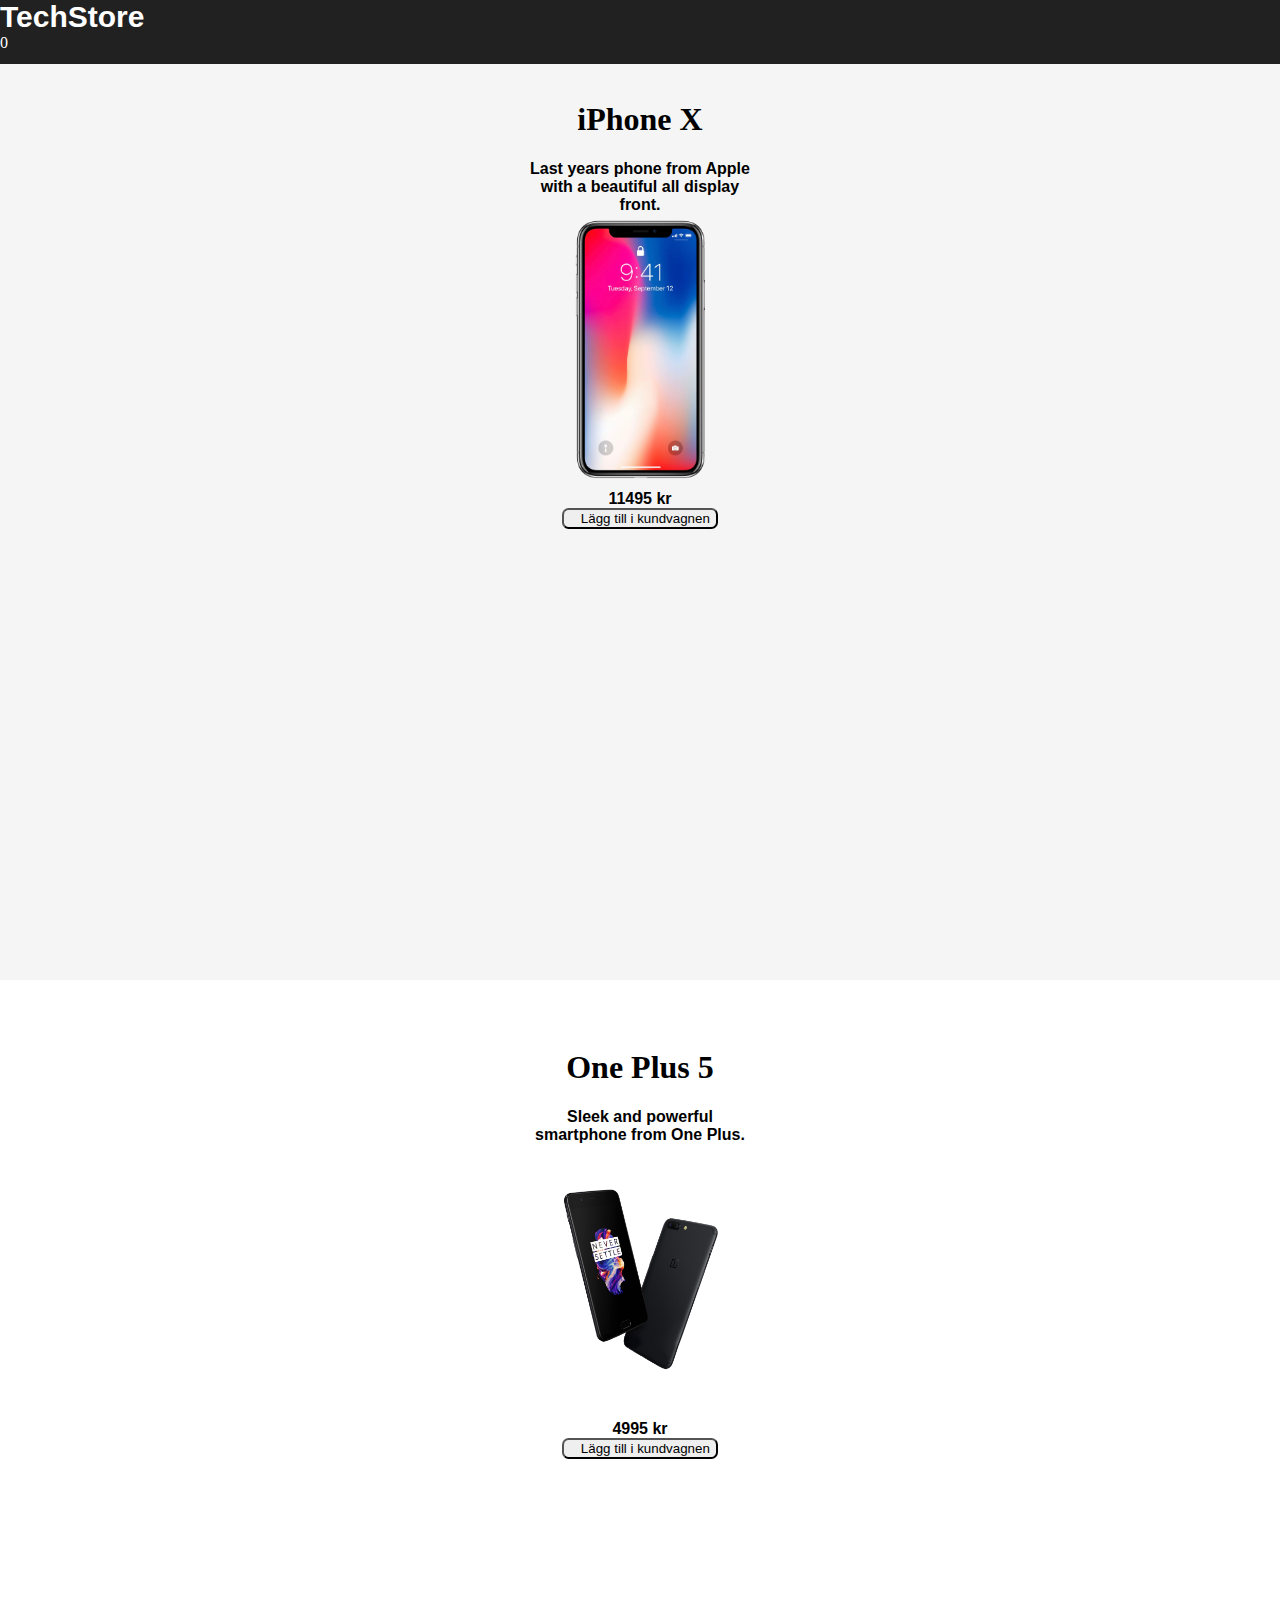
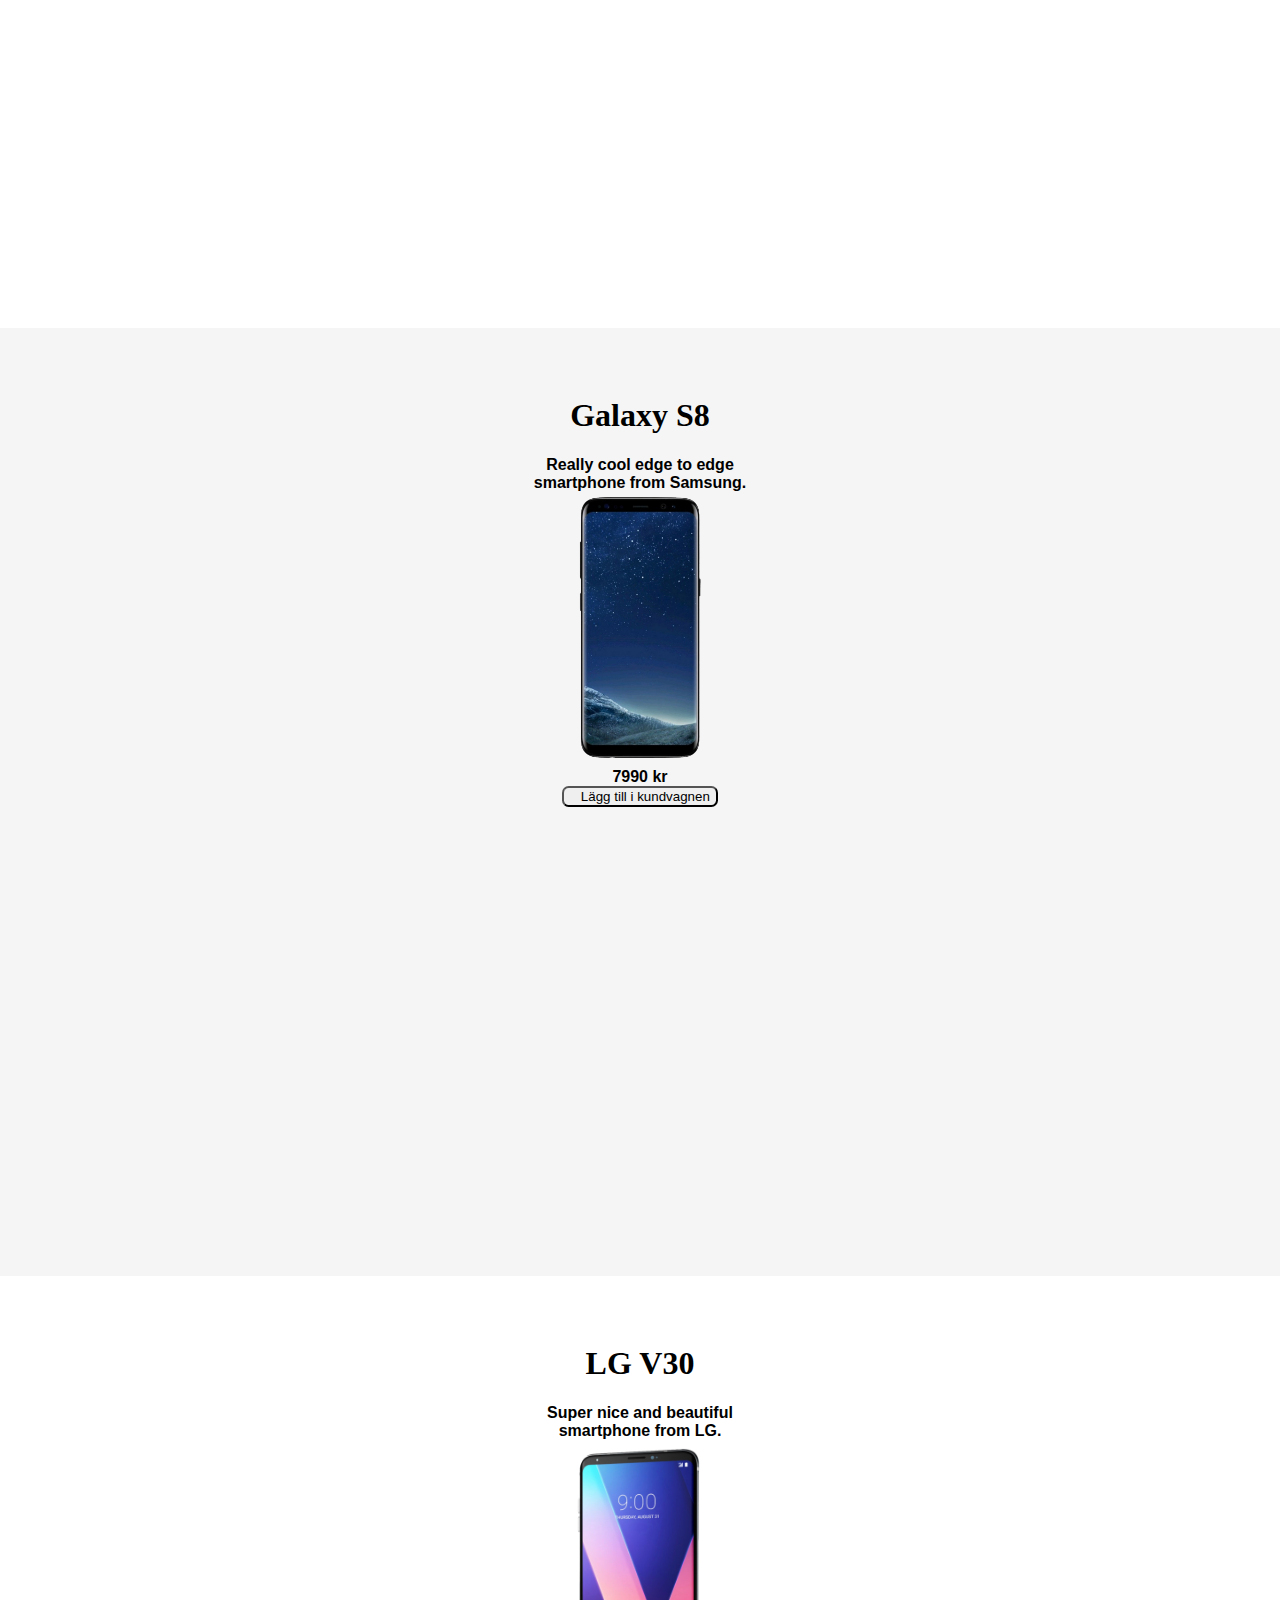
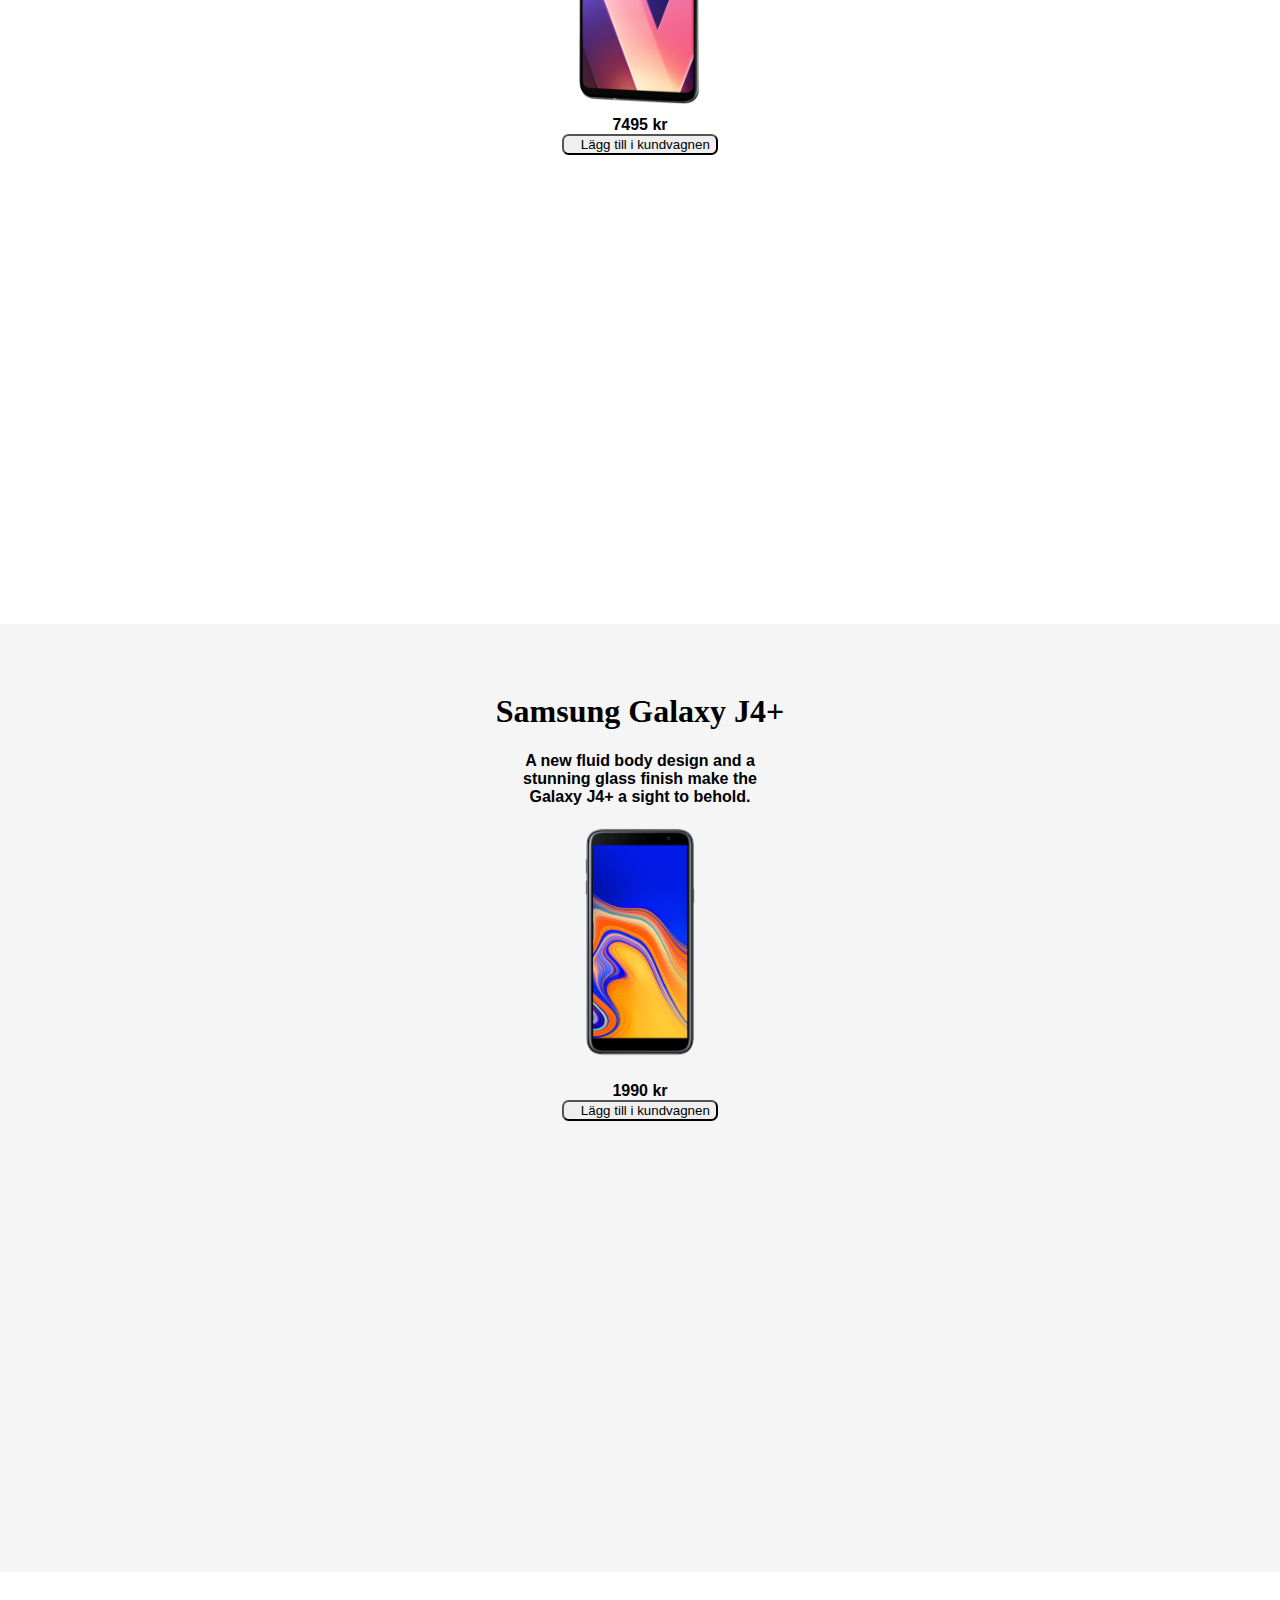
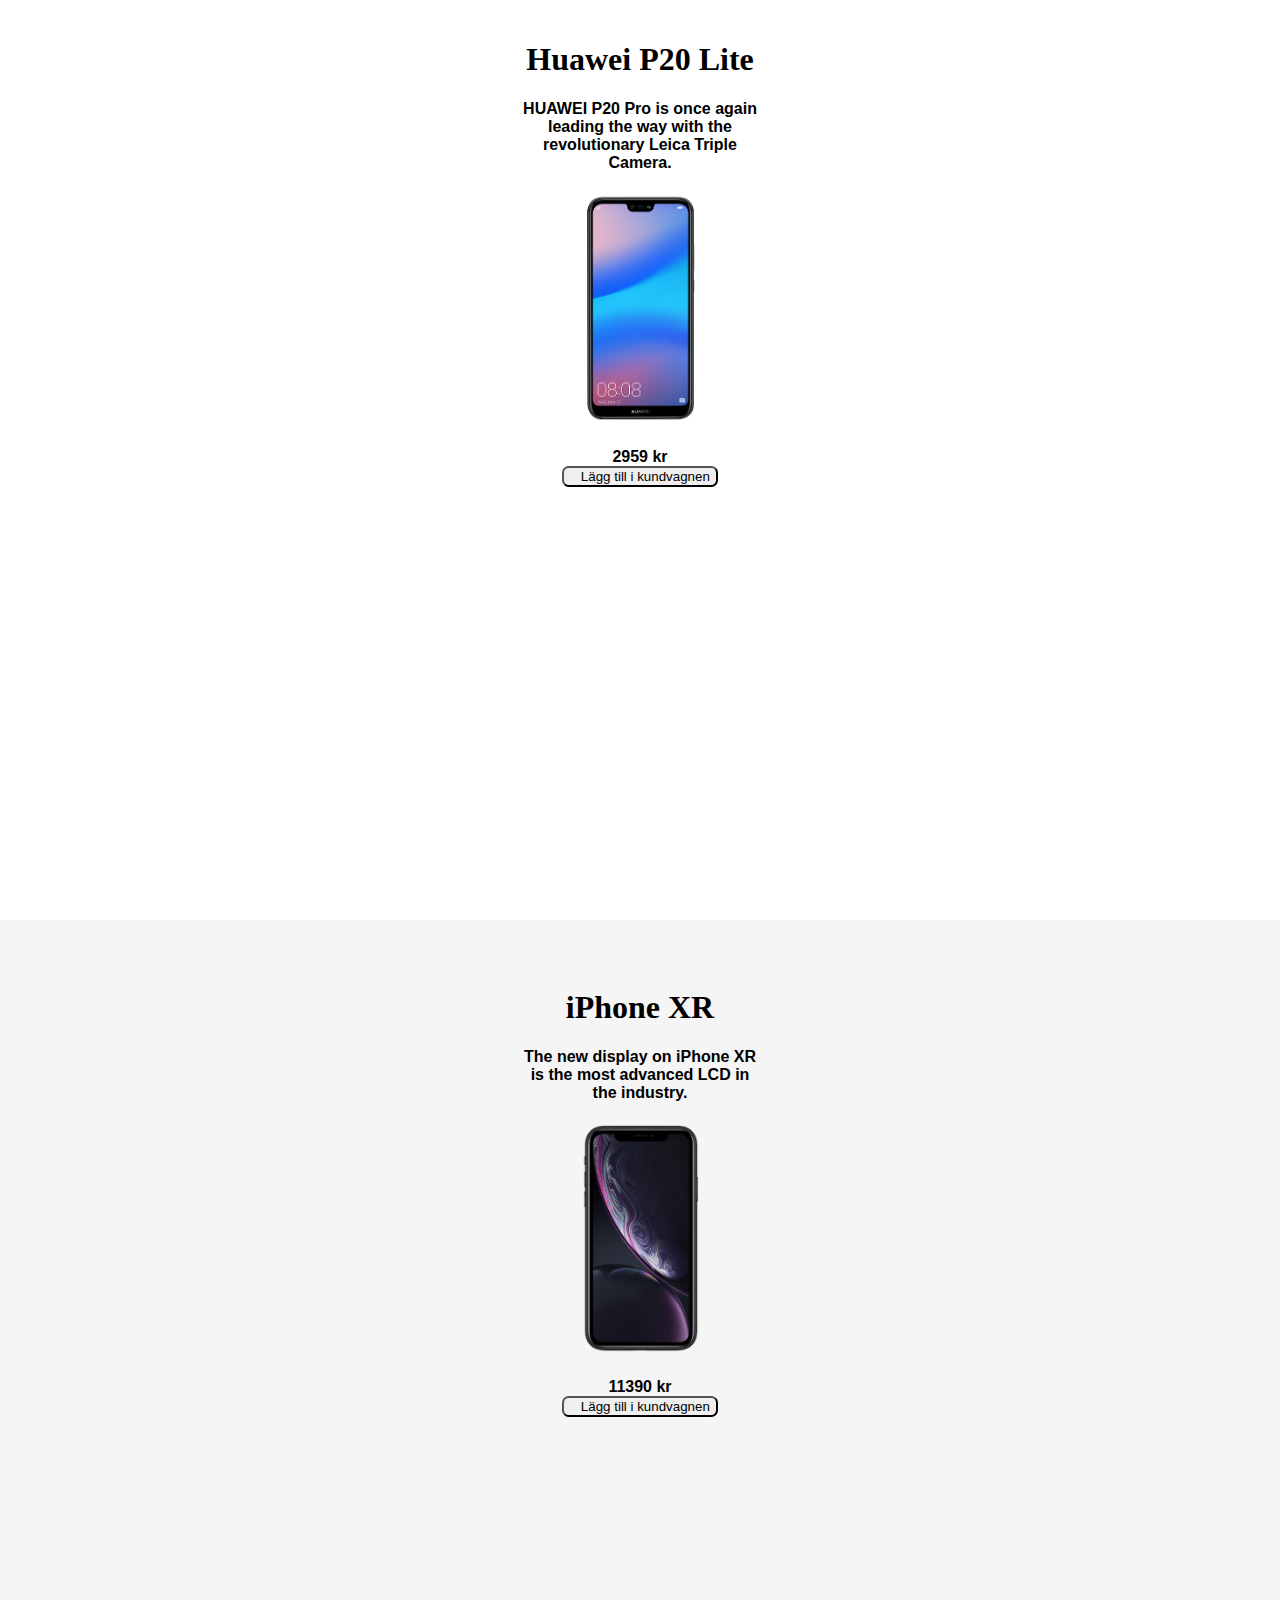
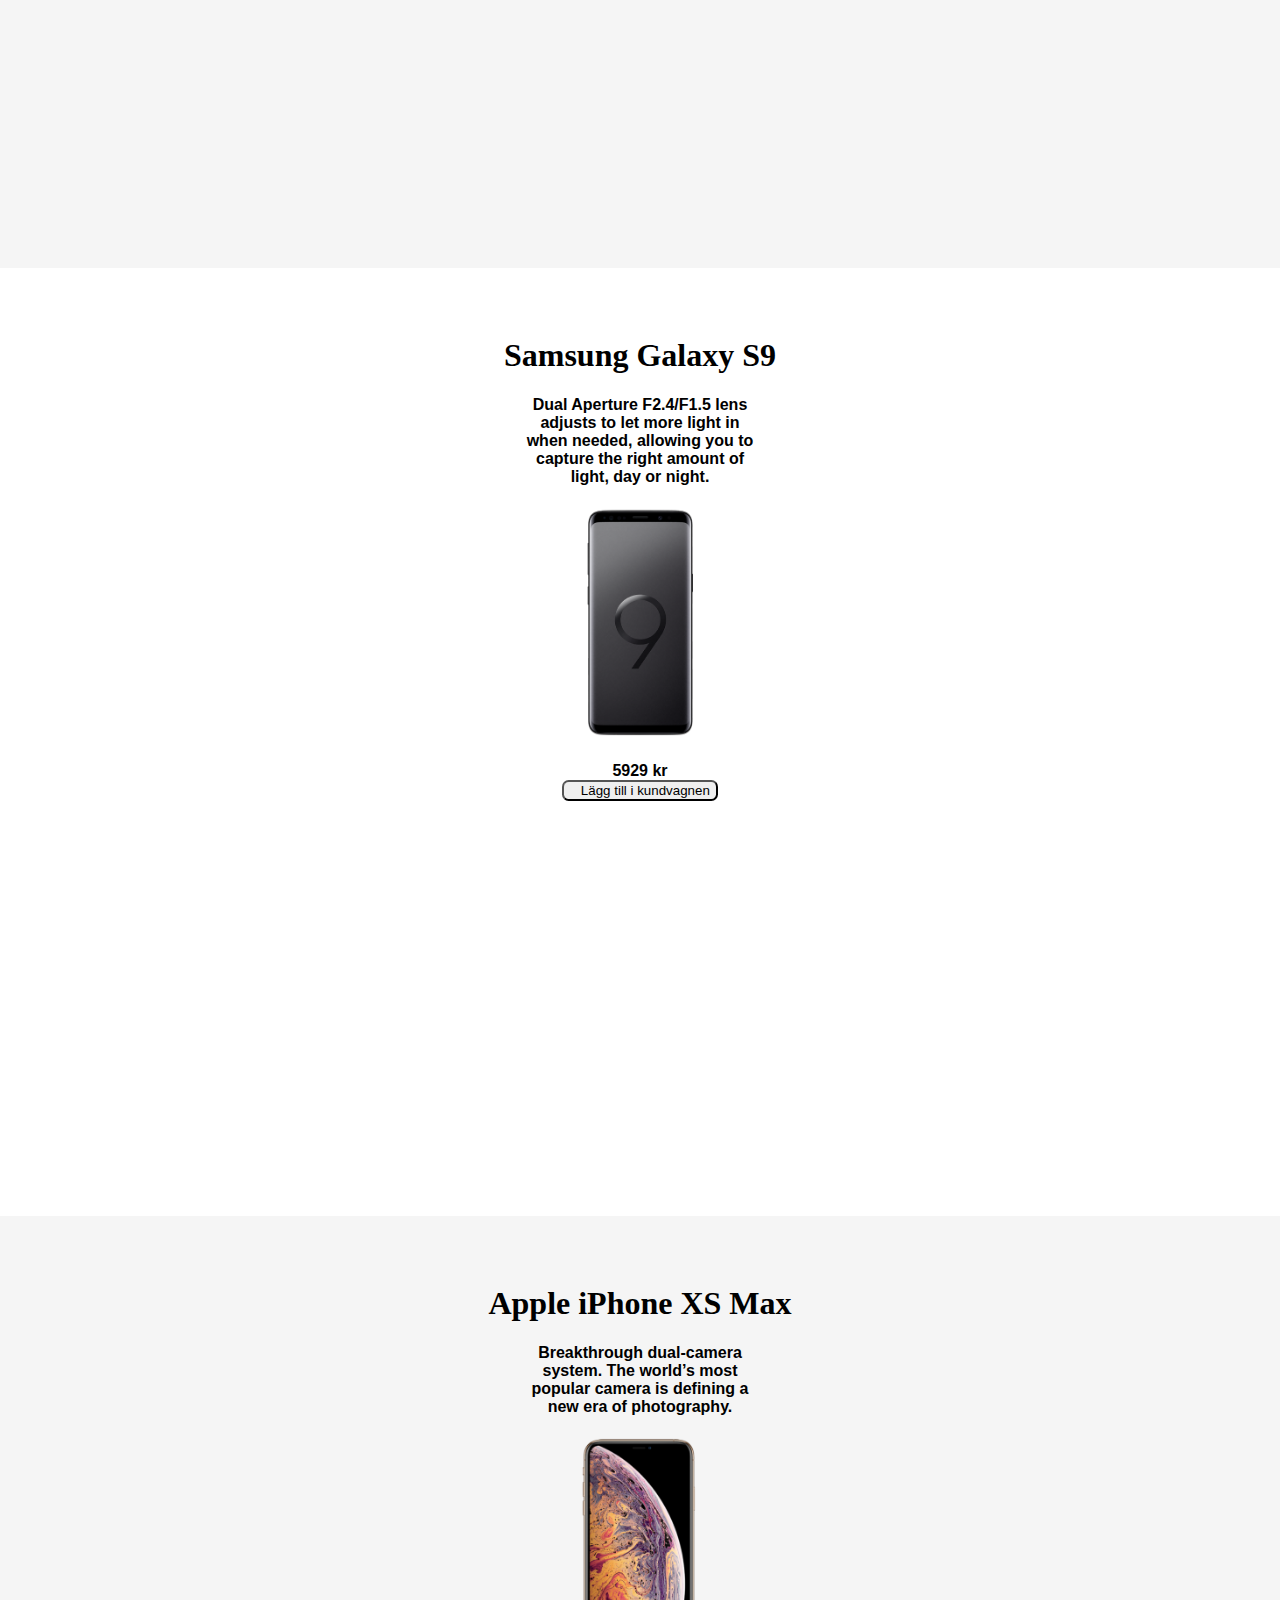
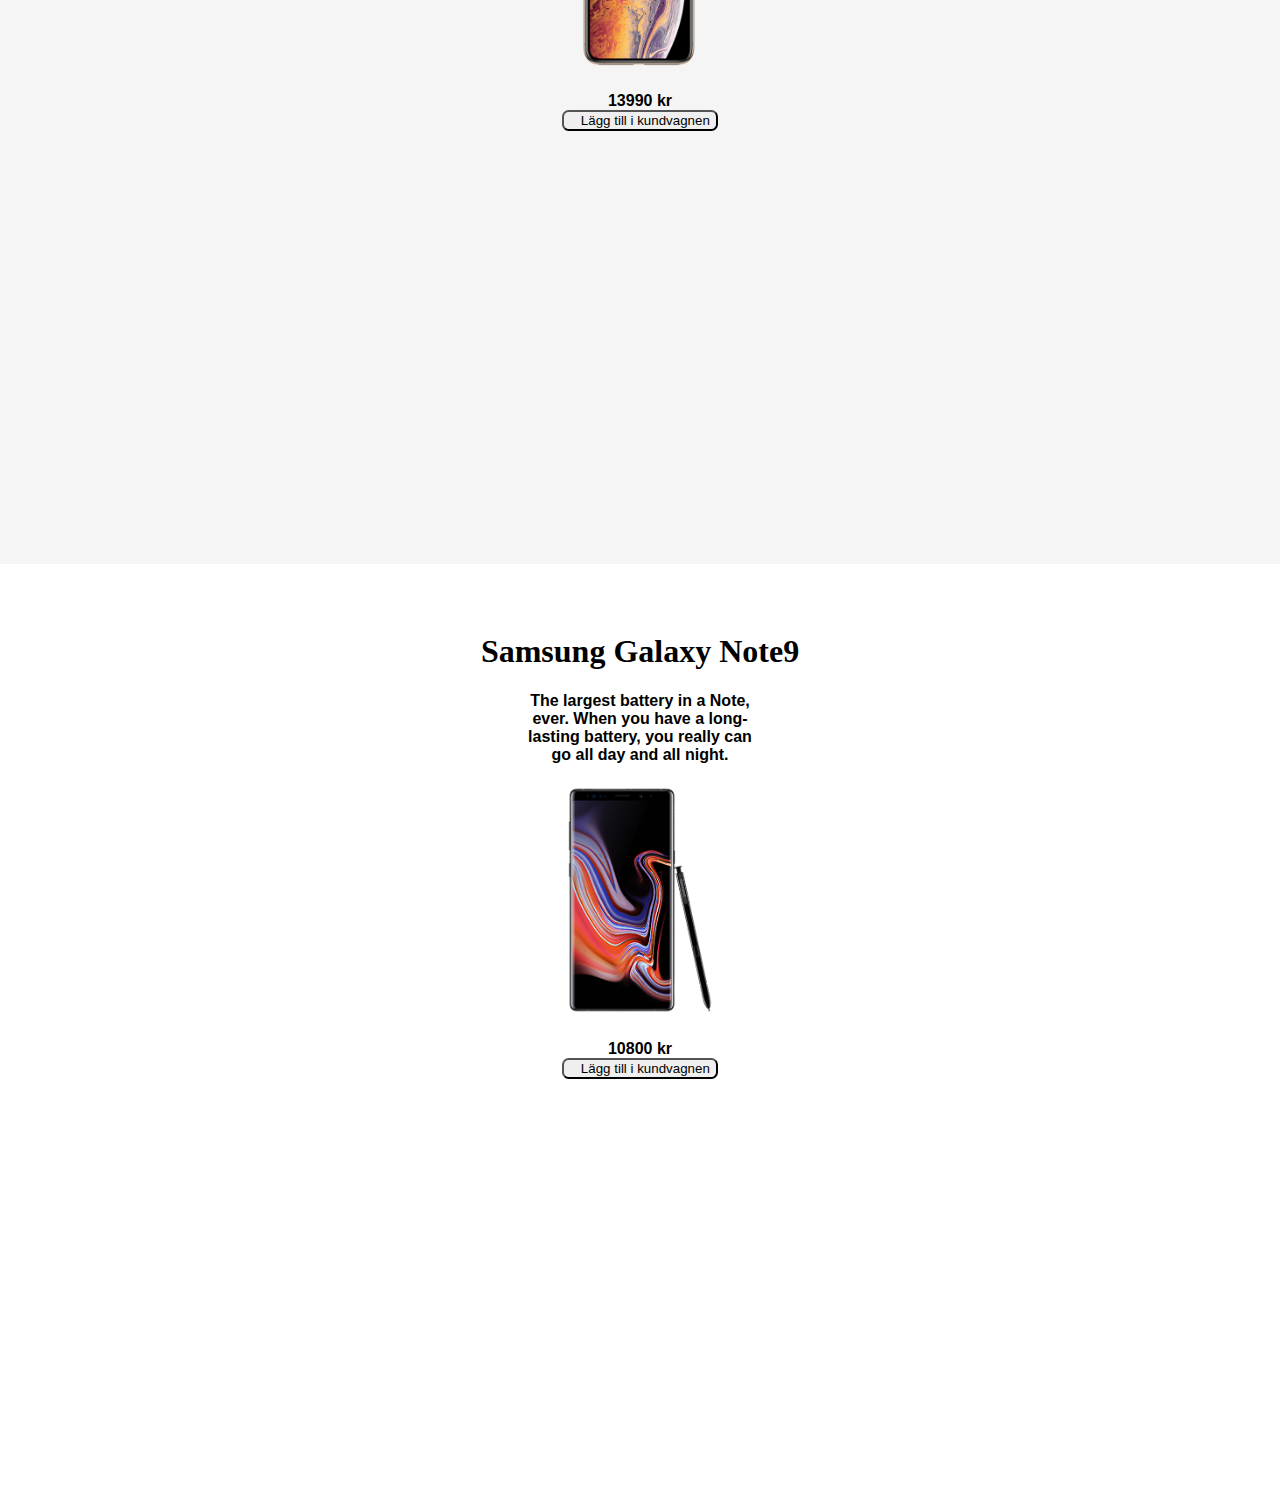
<file: index.html>
<!DOCTYPE HTML>
<html>
    <head>
        <meta charset="utf-8" />
        <meta http-equiv="X-UA-Compatible" content="IE=edge">
        <meta name="viewport" content="width=device-width, initial-scale=1">
        <link rel="stylesheet" href="https://use.fontawesome.com/releases/v5.4.2/css/all.css" integrity="sha384-/rXc/GQVaYpyDdyxK+ecHPVYJSN9bmVFBvjA/9eOB+pb3F2w2N6fc5qB9Ew5yIns" crossorigin="anonymous">
        <script src="https://code.jquery.com/jquery-3.3.1.min.js"integrity="sha256-FgpCb/KJQlLNfOu91ta32o/NMZxltwRo8QtmkMRdAu8="crossorigin="anonymous"></script>
        <script src="./main.js"></script>
        <link rel="stylesheet" href="https://stackpath.bootstrapcdn.com/bootstrap/4.1.3/css/bootstrap.min.css" integrity="sha384-MCw98/SFnGE8fJT3GXwEOngsV7Zt27NXFoaoApmYm81iuXoPkFOJwJ8ERdknLPMO" crossorigin="anonymous"/>
        <link rel="stylesheet" href="./mobilestylestart.css"/>
        <title>TechStore</title>
    </head>
    <body onload="initSite()">
        <header>
            <nav class="navbar navbar-expand">
                <div class="navbar-collapse">
                    <a class="navbar-brand mb-0 h1" href="./index.html">TechStore</a>
                    <a class="users" href="./inloggning.html"><i class="far fa-user"></i></a>
                </div>
                <span id="numberOfProducts"></span>
                <a class="cart" href="./shoppingcart.html"><i class="cart fas fa-shopping-cart"></i></a>
            </nav>
        </header>
    
    <main>

    </main>
    
    </body>
</html>
</file>
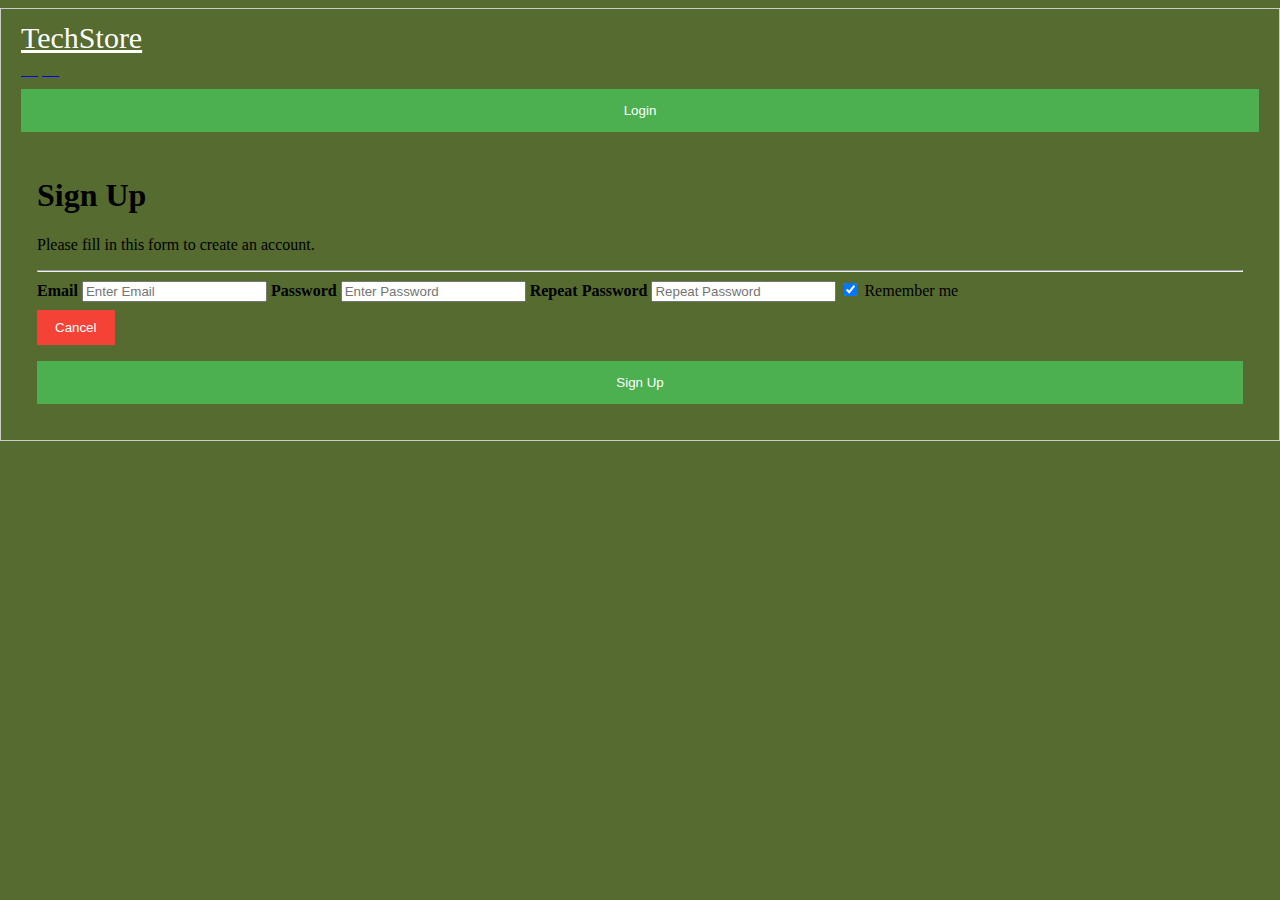
<file: inloggning.html>
<!DOCTYPE HTML>
<html>
    <head>
        <meta charset="utf-8" />
        <meta http-equiv="X-UA-Compatible" content="IE=edge" />
        <meta name="viewport" content="width=device-width, initial-scale=1" />
        <link rel="stylesheet" href="https://use.fontawesome.com/releases/v5.4.2/css/all.css" integrity="sha384-/rXc/GQVaYpyDdyxK+ecHPVYJSN9bmVFBvjA/9eOB+pb3F2w2N6fc5qB9Ew5yIns" crossorigin="anonymous" />
        <script src="https://code.jquery.com/jquery-3.3.1.min.js"integrity="sha256-FgpCb/KJQlLNfOu91ta32o/NMZxltwRo8QtmkMRdAu8="crossorigin="anonymous"></script>
        <script src="./main.js"></script>
        <link rel="stylesheet" href="https://stackpath.bootstrapcdn.com/bootstrap/4.1.3/css/bootstrap.min.css" integrity="sha384-MCw98/SFnGE8fJT3GXwEOngsV7Zt27NXFoaoApmYm81iuXoPkFOJwJ8ERdknLPMO" crossorigin="anonymous"/>
        <link rel="stylesheet" href="./inloggning.css"/>
        <title>TechStore</title>
    </head>
  <header>
        <nav class="navbar navbar-expand">
            <div class="navbar-collapse">
                <a class="navbar-brand mb-0 h1" href="./index.html">TechStore</a>
            </div>
            <span id="numberOfProducts"></span>
            <a class="users" href="./inloggning.html"><i class="far fa-user"></i></a>
            <a class="cart" href="./shoppingcart.html"><i class="cart fas fa-shopping-cart"></i></a>
        </nav>
</header>
    <body style>
       <button onclick="document.getElementById('id01').style.display='block'">Login</button>
         <div id="id01" class="modal">
            <form class="modal-content animate" action="/action_page.php">
                <div class="imgcontainer">
                    <span onclick="document.getElementById('id01').style.display='none'" class="close" title="Close Modal">&times;</span>
                      <img src="mockups/welcome.PNG" alt="Avatar" class="avatar" />
                    </div>
                
                    <div class="container">
                      <label for="uname"><b>Username</b></label>
                      <input type="text" placeholder="Enter Username" name="uname" required />
                
                      <label for="psw"><b>Password</b></label>
                      <input type="password" placeholder="Enter Password" name="psw" required />
                        
                      <button type="submit">Login</button>
                      <label>
                        <input type="checkbox" checked="checked" name="remember" /> Remember me
                      </label>
                    </div>
                
                    <div class="container">
                      <button type="button" onclick="document.getElementById('id01').style.display='none'" class="cancelbtn">Cancel</button>
                      <span class="psw">Forgot <a href="#">password?</a></span>
                    </div>
        </div>
        <form action="/action_page.php">
            <div class="container">
              <h1>Sign Up</h1>
              <p>Please fill in this form to create an account.</p>
              <hr />
          
              <label for="email"><b>Email</b></label>
              <input type="text" placeholder="Enter Email" name="email" required />
          
              <label for="psw"><b>Password</b></label>
              <input type="password" placeholder="Enter Password" name="psw" required />
          
              <label for="psw-repeat"><b>Repeat Password</b></label>
              <input type="password" placeholder="Repeat Password" name="psw-repeat" required />
              
              <label>
                <input type="checkbox" checked="checked" name="remember" /> Remember me
              </label>
          
              <div class="clearfix">
                <button type="button" class="cancelbtn">Cancel</button>
                <button type="submit" class="signupbtn">Sign Up</button>
              </div>
    
    <main>

    </main>
    
 </body>
</html>
</file>
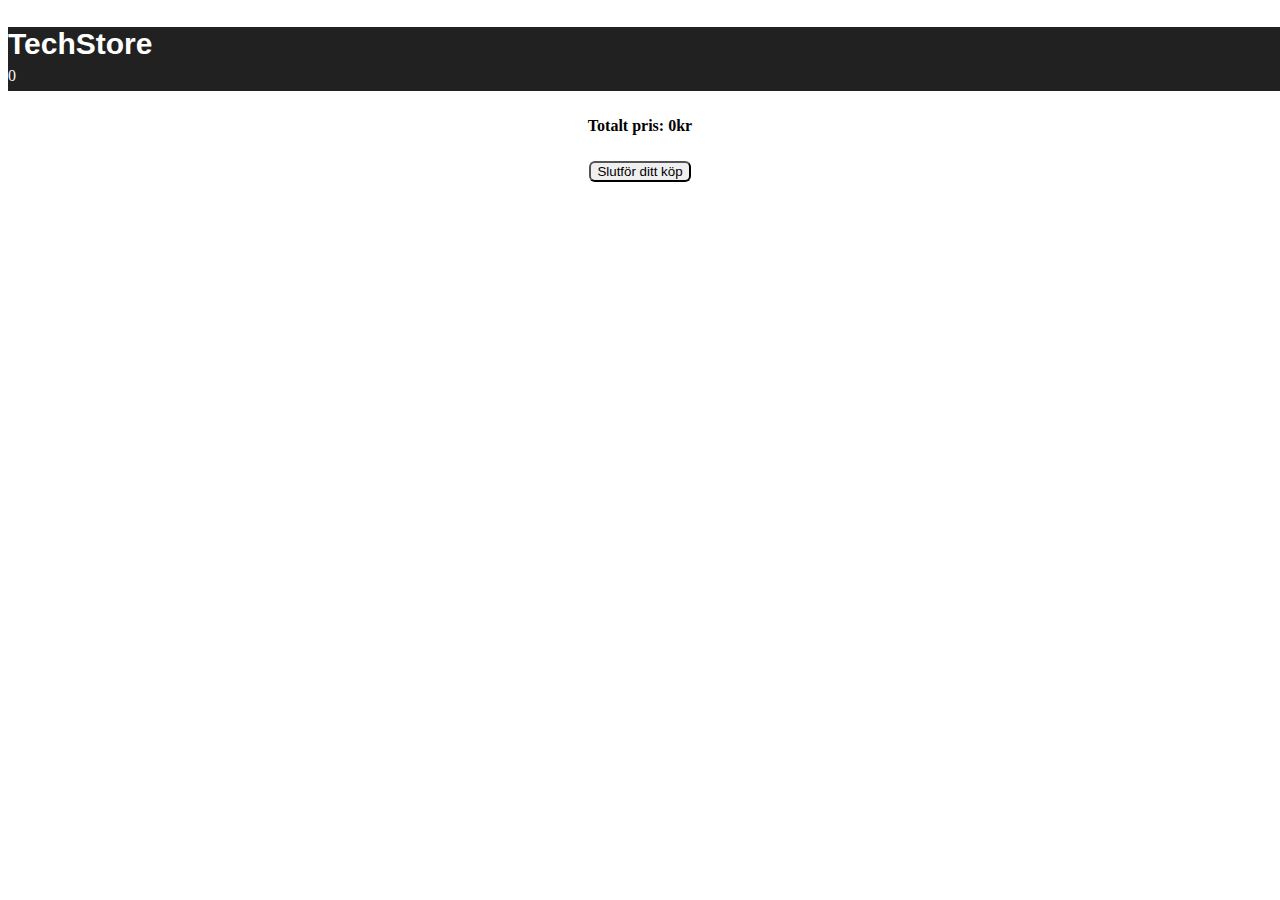
<file: shoppingcart.html>
<!DOCTYPE html>
<html lang="en">

<head>
    <meta charset="UTF-8">
    <meta name="viewport" content="width=device-width, initial-scale=1.0">
    <meta http-equiv="X-UA-Compatible" content="ie=edge">
    <link rel="stylesheet" href="https://use.fontawesome.com/releases/v5.4.2/css/all.css" integrity="sha384-/rXc/GQVaYpyDdyxK+ecHPVYJSN9bmVFBvjA/9eOB+pb3F2w2N6fc5qB9Ew5yIns" crossorigin="anonymous">
    <script src="https://code.jquery.com/jquery-3.3.1.min.js" integrity="sha256-FgpCb/KJQlLNfOu91ta32o/NMZxltwRo8QtmkMRdAu8=" crossorigin="anonymous"></script>
    <link rel="stylesheet" href="https://stackpath.bootstrapcdn.com/bootstrap/4.1.3/css/bootstrap.min.css" integrity="sha384-MCw98/SFnGE8fJT3GXwEOngsV7Zt27NXFoaoApmYm81iuXoPkFOJwJ8ERdknLPMO" crossorigin="anonymous">
    <link rel="stylesheet" href="cartStyle.css">
    <script src="./shoppingsitejava.js"></script>
    <title>TechStore</title>
</head>

<body onload="listLoaded()">
    <header>
        <nav class="navbar navbar-expand">
            <div class="navbar-collapse">
                <a class="navbar-brand mb-0 h1" href="./index.html">TechStore</a>
            </div>
            <span id="numberOfProducts"></span>
            <a class="" href="./shoppingcart.html"><i class="cart fas fa-shopping-cart"></i></a>
        </nav>

    </header>

    <main id="allProducts">

    </main>

</body>

</html>
</file>
<file: mobilestylestart.css>
body {
    margin: 0;
    padding: 0;
}
.navbar {
    background-color: #212121;
    height: 4em;
    position: fixed;
    width: 100%;
}

.navbar-brand {
    color: white;
    text-decoration: none;
    font-weight: bold;
    font-size: 1.875em;
    font-family: Arial, Helvetica, sans-serif;
}

a:hover {
    color: #ffffff;
} 

#numberOfProducts {
    color: #ffffff;
    padding-right: 0.3em;
}

.cart {
    color: #ffffff;
    float: right;
    font-size: 1.25em;
}

img {
    width: 10em;
    height: 17em;
    object-fit: scale-down;
}

main {
    display: flex;
    align-items: center;
}

.productContainers {
    width: 100vw;
    display: flex;
    flex-direction: column;
    align-items: center;
    text-align: center;
    margin-top: 2em;
}

.productInfoContainer:nth-child(odd) {
    background-color: #F5F5F5
}

.productInfoContainer {
    width: 100vw;
    height: 100vh;
    text-align: center;
    display: inline-block;
    padding-top: 3em;
}

p {
    font-weight: bold;
    font-family: Arial, Helvetica, sans-serif;
    width: 15em;
    margin: auto;
}

.btn-primary {
    border-radius: 0.5em;
    text-align: center;
}

.cart2 {
    margin: auto;
    float: left;
    padding: 0.3em 0.4em;
    font-size: 1em;
}

@media only screen 
and (min-device-width: 768x)
and (max-device-width: 1024px)
{
    .navbar {
        height: 6em;
    }

    .navbar-brand{
        font-size: 2.3em;
    }

    .users {
        font-size: 1.5em;
    }

    #numberOfProducts {
        font-size: 1.7em;
    }

    .cart {
        font-size: 1.5em;
    }

    img {
        width: 20em;
        height: 30em;
    }

    .productInfoContainer {
        margin-top: 3em;
    }

    h1 {
        font-size: 4em;
    }
    
    p {
        width: 20em;
        font-size: 1.5em;
    }

    .btn-primary {
        height: 3em;
        font-size: 1.5em;
    }
}
@media only screen 
and (min-device-width: 1300px)
and (max-device-width: 1920px)
{
    .navbar {
        height: 6em;
    }

    .navbar-brand{
        font-size: 2.3em;
    }

    .users {
        font-size: 1.5em;
    }

    #numberOfProducts {
        font-size: 2em;
    }

    .cart {
        font-size: 1.5em;
    }

    img {
        width: 20em;
        height: 30em;
    }

    .productContainers {
        margin-top: 6em;
    }

    h1 {
        font-size: 3.5em;
    }
    
    p {
        width: 30em;
        font-size: 2em;
    }

    .btn-primary {
        height: 3em;
        font-size: 1.7em;
    }
}
</file>
<file: inloggning.css>
body {
    width:100%;
    padding:12px 20px;
    margin:8px 0;
    display:inline-block;
    border:1px solid #ccc;
    box-sizing:border-box;
    background-color:#556b2f
}
    
button {
    background-color:#4CAF50;
    color:#fff;
    padding:14px 20px;
    margin:8px 0;
    border:none;
    cursor:pointer;
    width:100%
}
    
button:hover {
    opacity:.8
}
    
.cancelbtn {
    width:auto;
    padding:10px 18px;
    background-color:#f44336
}
    
.imgcontainer {
    text-align:center;
    margin:24px 0 12px;
    position:relative
}
    
img.avatar {
    width:40%;
    border-radius:50%
}
    
.container {
    padding:16px
}
    
span.psw {
    float:right;
    padding-top:16px
}
    
.modal {
    display:none;
    position:fixed;
    z-index:1;
    left:0;
    top:0;
    width:100%;
    height:100%;
    overflow:auto;
    background-color:#000;
    background-color:rgba(0,0,0,0.4);
    padding-top:60px
}
    
.modal-content {
    background-color:#fefefe;
    margin:5% auto 15%;
    border:1px solid #888;
    width:80%
}

.mb-0, .my-0 {
        margin-bottom: 0!important;
        color: #FFFFFF;
        font-size: 30px;
        font-family: unset;
}
    
.close {
    position:absolute;
    right:25px;
    top:0;
    color:#000;
    font-size:35px;
    font-weight:700
}
    
.close:hover,.close:focus {
    color:#E64E4E;
    cursor:pointer
}
    
.animate {
    -webkit-animation:animatezoom .6s;
    animation:animatezoom .6s
}
    
@-webkit-keyframes animatezoom {
    from {
    -webkit-transform:scale(0)
    }
    
    to {
    -webkit-transform:scale(1)
    }
}
    
@keyframes animatezoom {
    from {
    transform:scale(0)
    }
    
    to {
    transform:scale(1)
    }
}
    
@media screen and (max-width: 300px) {
    span.psw {
    display:block;
    float:none
    }
    
.cancelbtn {
    width:100%
    }
}
    
button:hover {
    opacity:.8
}
    
.cancelbtn {
    width:auto;
    padding:10px 18px;
    background-color:#f44336
}
    
.imgcontainer {
    text-align:center;
    margin:24px 0 12px;
    position:relative
}
    
img.avatar {
    width:40%;
    border-radius:50%
}
    
.container {
    padding:16px
}
    
span.psw {
    float:right;
    padding-top:16px
}
    
.modal {
    display:none;
    position:fixed;
    z-index:1;
    left:0;
    top:0;
    width:100%;
    height:100%;
    overflow:auto;
    background-color:#000;
    background-color:rgba(0,0,0,0.4);
    padding-top:60px
}
    
.modal-content {
    background-color:#fefefe;
    margin:5% auto 15%;
    border:1px solid #888;
    width:80%
}
    
.close {
    position:absolute;
    right:25px;
    top:0;
    color:#000;
    font-size:35px;
    font-weight:700
}
    
    .close:hover,.close:focus {
    color:#E64E4E;
    cursor:pointer
}
    
.animate {
    -webkit-animation:animatezoom .6s;
    animation:animatezoom .6s
}

.fa-user:before {
        content: "\f007";
        font-size: 22px;
}
    
.fa-shopping-cart:before {
    content:"\f07a";
    color:#fff;
    font-size: 22px;
}
    
@-webkit-keyframes animatezoom {
    from {
    -webkit-transform:scale(0)
    }
    
    to {
    -webkit-transform:scale(1)
    }
}
    
@keyframes animatezoom {
    from {
    transform:scale(0)
    }
    
    to {
    transform:scale(1)
    }
}
    
@media screen and (max-width: 300px) {
    span.psw {
    display:block;
    float:none
    }
    
    .cancelbtn {
    width:100%
    }
}
</file>
<file: cartStyle.css>
.navbar {
    background-color: #212121;
    height: 4em;
    position: fixed;
    width: 100%;
 }

 .navbar-brand {
    color: white;
    text-decoration: none;
    font-weight: bold;
    font-size: 1.875em;
    font-family: Arial, Helvetica, sans-serif;
 }

 #numberOfProducts {
    color: #F5F5F5;
 }

 a:hover {
    color: #FFFFFF;
 }

 .cart {
    color: #FFFFFF;
    font-size: 1.4em;
    margin-top: 0.2em;
    padding-right: 0.3em;
 }

 img {
    width: 10em; 
    height: 15em;
    object-fit: scale-down;
 }
 
 .cartHeader {
    text-align: center;
    font-size: 40px;
    font-family: Verdana;
    color: #212121;
    font-weight: bold;
 }
 
 .cart2 {
    text-align: center;
    font-size: 40px;
    color: #212121;
    padding-top: 80px;
 }

 .allProducts {
    display: flex;
    flex-direction: row;
    flex-wrap: wrap;
    justify-content: center;
   
}

.product {
    background-color: #F5F5F5;
    border: solid 2px #5596F5;
    border-radius: 10px;
    text-align: center;
    margin: 0.5em;
}

.btn-danger {
    border-radius: 10px;
    text-align: center;
    margin-bottom: 0.5em;
}

#totalpris {
   text-align: center;
   font-weight: bold;
   margin-top: 1em;
}

.btn-primary {
   margin: 2em auto;
   display: block;
   border-radius: 6px;
}
@media only screen 
and (min-device-width: 1301px)
and (max-device-width: 1301px)
{
    .navbar {
        height: 6em;
    }

    .navbar-brand{
        font-size: 2.3em;
    }

    .users {
        font-size: 1.5em;
    }

    #numberOfProducts {
        font-size: 1.7em;
    }

    .cart {
        font-size: 1.5em;
    }

    img {
        width: 20em;
        height: 30em;
    }

    .productInfoContainer {
        margin-top: 3em;
    }

    h1 {
        font-size: 4em;
    }
    
    p {
        width: 20em;
        font-size: 1.5em;
    }

    .btn-primary {
        height: 3em;
        font-size: 1.5em;
    }
}

@media only screen 
and (min-device-width: 1300px)
and (max-device-width: 1920px)
{
   .navbar {
      height: 6em;
  }

  .navbar-brand {
      font-size: 2.3em;
  }

  #numberOfProducts {
      font-size: 1.7em;
  }

  .cart {
      font-size: 1.8em;
  }

  .headerDiv {
     padding-top: 3em;
  }

  .cart2 {
   font-size: 0.9em;
  }

  .cartHeader {
     font-size: 4em;
  }

  .product h2 {
     font-size: 2.3em;
  }

  #totalpris {
     font-size: 1.5em;
  }

  .btn-primary {
      font-size: 1.5em;

  }
}
</file>
